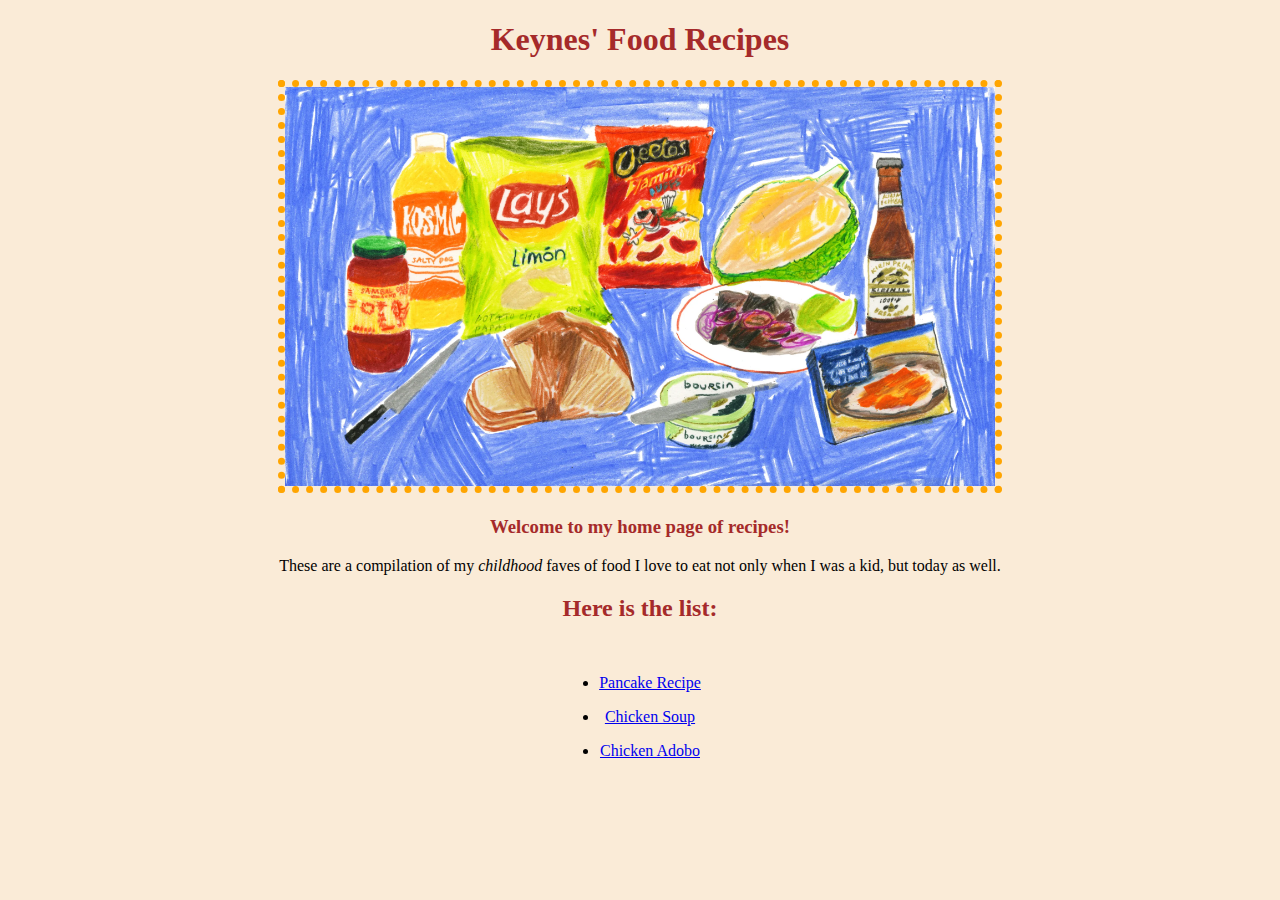
<file: index.html>
<!DOCTYPE html>
<html lang="en">
<head>
    <meta charset="UTF-8">
<title>Recipes</title>
<link rel="stylesheet" href="style.css">
</head>
  <body>
    <h1>Keynes' Food Recipes</h1>
    <img src="recipes/images/BA_wk15_drawing_4.webp" alt="Chef boy kenny boi">
    <p class="intro"><h3>Welcome to my home page of recipes! </h3><div>These are a compilation of my <em>childhood </em> faves of food I love to eat not only when I was a kid, but today as well.</div>
    <h2 class="here-box" id="list-box">Here is the list:</h2></p>
      <ul class="the-list">
        <li><p><a href="recipes/pancake-recipe.html"> Pancake Recipe</a></p>
        </li>
        <li><p><a href="recipes/chicken-soup.html"> Chicken Soup</a></p>
        </li>
        <li><p><a href="recipes/chicken-adobo.html"> Chicken Adobo</a></p>
        </li>
      </ul>
  </body>
</html>
</file>
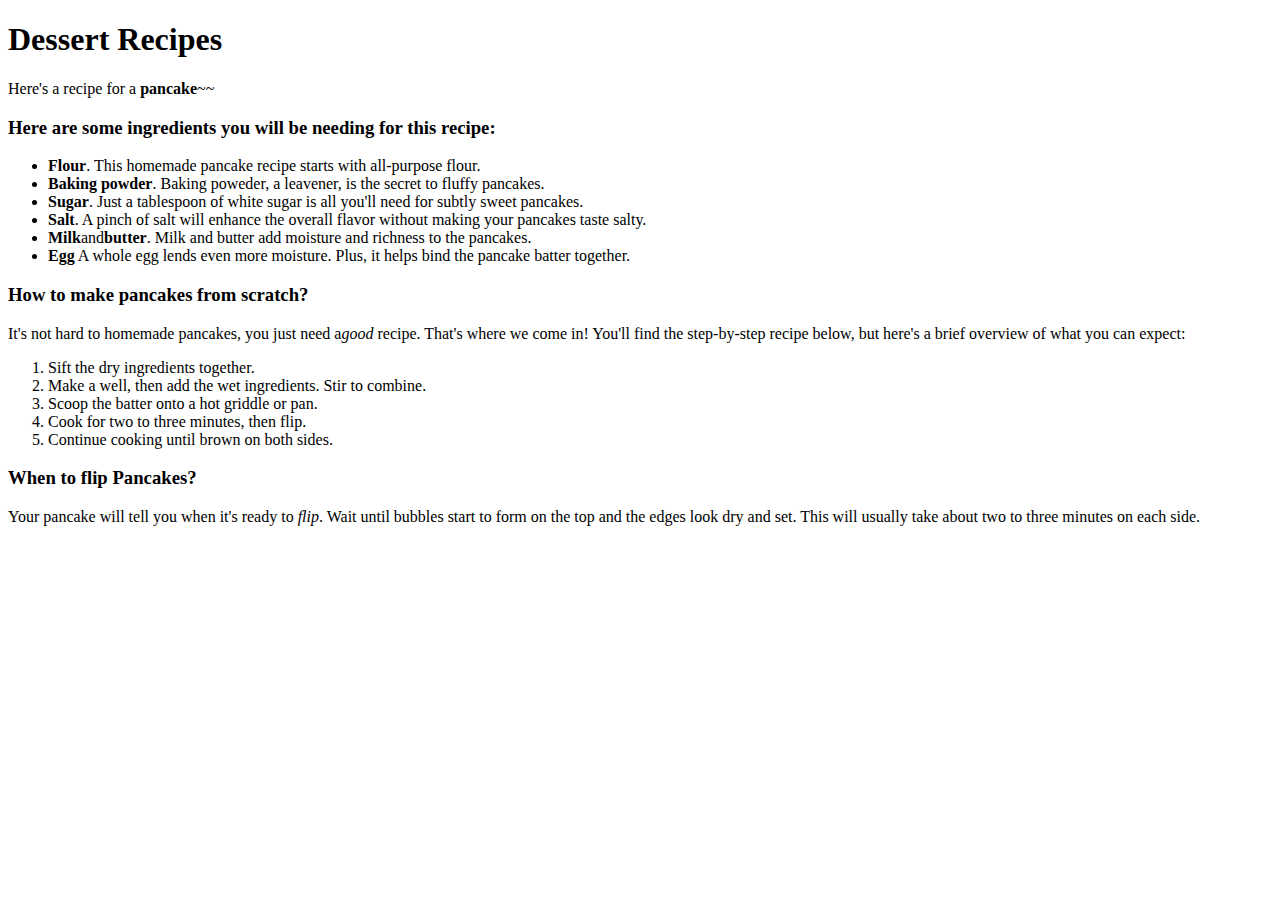
<file: recipes/index.html>
<!DOCTYPE html>
<html lang ="en">
  <head>
    <meta charset="UTF-8">
    <title>Recipes</title>
  </head>

  <body>
<h1>Dessert Recipes</h1>

Here's a recipe for a <strong>pancake</strong>~~
<p><h3>Here are some ingredients you will be needing for this recipe:</h3></p>

<p>
  <ul>
  <li><strong>Flour</strong>. This homemade pancake recipe starts with all-purpose flour.</li>
  <li><strong>Baking powder</strong>. Baking poweder, a leavener, is the secret to fluffy pancakes.</li>
  <li><strong>Sugar</strong>. Just a tablespoon of white sugar is all you'll need for subtly sweet pancakes.</li>
  <li><strong>Salt</strong>. A pinch of salt will enhance the overall flavor without making your pancakes taste salty.</li>
  <li><Strong>Milk</Strong>and<strong>butter</strong>. Milk and butter add moisture and richness to the pancakes.</li>
  <li><Strong>Egg</Strong> A whole egg lends even more moisture. Plus, it helps bind the pancake batter together.</li>
  </ul>
</p>

<h3><strong>How to make pancakes from scratch?</strong></h3>
<p>It's not hard to homemade pancakes, you just need a<em>good </em>recipe. That's where we come in! You'll find the step-by-step recipe below, but here's a brief overview of what you can expect:</p>

<p>
  <ol>
    <li>Sift the dry ingredients together.</li>
    <li>Make a well, then add the wet ingredients. Stir to combine.</li>
    <li>Scoop the batter onto a hot griddle or pan.</li>
    <li>Cook for two to three minutes, then flip.</li>
    <li>Continue cooking until brown on both sides.</li>
  </ol>
</p>

<p><h3>When to flip Pancakes?</h3></p>

<p>
Your pancake will tell you when it's ready to <em>flip</em>. Wait until bubbles start to form on the top and the edges look dry and set. This will usually take about two to three minutes on each side.
</p>



  </body>  



</html>
</file>
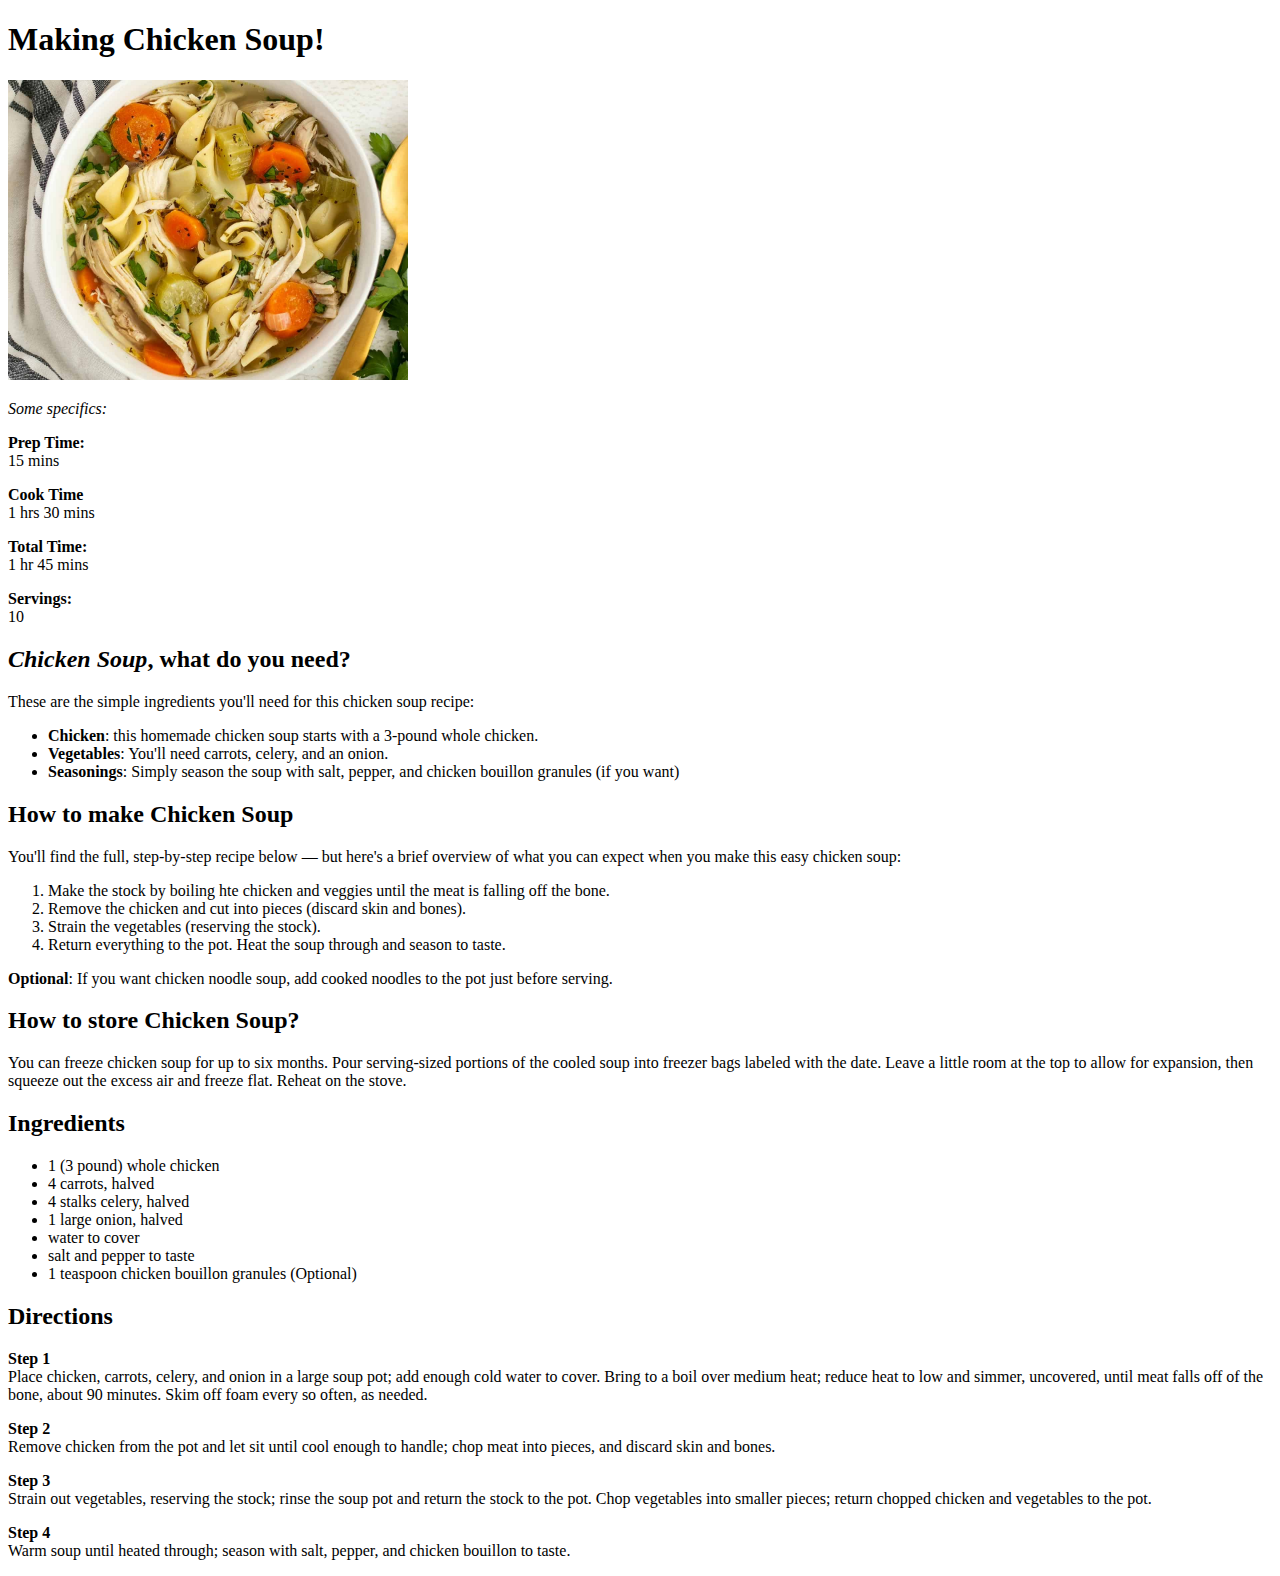
<file: recipes/chicken-soup.html>
<!DOCTYPE html>
<html lang="en">
  <head>
     <meta charset="UTF-8">
     <title>Chicken Soup</title>
  </head>

  

  <h1><strong>Making Chicken Soup!</strong></h1>
  <img src="images/Homemade-Chicken-Noodle-Soup-close-e.jpg" length="400" width="400" alt="Delicious Chicken Soup">
  <p><em>Some specifics:</em></p>
  <p><strong>Prep Time:</strong> <br>15 mins</p>
  <p><strong>Cook Time</strong> <br>1 hrs 30 mins</br></p>
  <p><strong>Total Time:</strong> <br>1 hr 45 mins</p>
  <p><strong>Servings:</strong> <br>10</p>
  
<h2><em>Chicken Soup</em>, what do you need?</h2>
<p>These are the simple ingredients you'll need for this chicken soup recipe:</p>
<p>
  <ul>
    <li><strong>Chicken</strong>: this homemade chicken soup starts with a 3-pound whole chicken.</li>
    <li><strong>Vegetables</strong>: You'll need carrots, celery, and an onion.</li>
    <li><strong>Seasonings</strong>: Simply season the soup with salt, pepper, and chicken bouillon granules (if you want)</li>
    </ul>
</p>

<h2>How to make Chicken Soup</h2>

<p>You'll find the full, step-by-step recipe below — but here's a brief overview of what you can expect when you make this easy chicken soup:
</p>

<p>
  <ol>
    <li>Make the stock by boiling hte chicken and veggies until the meat is falling off the bone.</li>
    <li>Remove the chicken and cut into pieces (discard skin and bones).</li>
    <li>Strain the vegetables (reserving the stock).</li>
    <li>Return everything to the pot. Heat the soup through and season to taste.</li>
  </ol>
  <strong>Optional</strong>: If you want chicken noodle soup, add cooked noodles to the pot just before serving.
</p>

<h2>How to store Chicken Soup?</h2>

<p>You can freeze chicken soup for up to six months. Pour serving-sized portions of the cooled soup into freezer bags labeled with the date. Leave a little room at the top to allow for expansion, then squeeze out the excess air and freeze flat. Reheat on the stove.</p>

<h2>Ingredients</h2>

<p>
  <ul>
    <li>1 (3 pound) whole chicken</li>
    <li>4 carrots, halved</li>
    <li>4 stalks celery, halved</li>
    <li>1 large onion, halved</li>
    <li>water to cover</li>
    <li>salt and pepper to taste</li>
    <li>1 teaspoon chicken bouillon granules (Optional)</li>
  </ul>
</p>

<h2>Directions</h2>

<p><strong>Step 1</strong> <br> Place chicken, carrots, celery, and onion in a large soup pot; add enough cold water to cover. Bring to a boil over medium heat; reduce heat to low and simmer, uncovered, until meat falls off of the bone, about 90 minutes. Skim off foam every so often, as needed.</p>

<p><strong>Step 2</strong><br> Remove chicken from the pot and let sit until cool enough to handle; chop meat into pieces, and discard skin and bones.</p>

<p><strong>Step 3</strong><br> Strain out vegetables, reserving the stock; rinse the soup pot and return the stock to the pot. Chop vegetables into smaller pieces; return chopped chicken and vegetables to the pot.</p>

<p><strong>Step 4</strong><br> Warm soup until heated through; season with salt, pepper, and chicken bouillon to taste.</p>












</html>
</file>
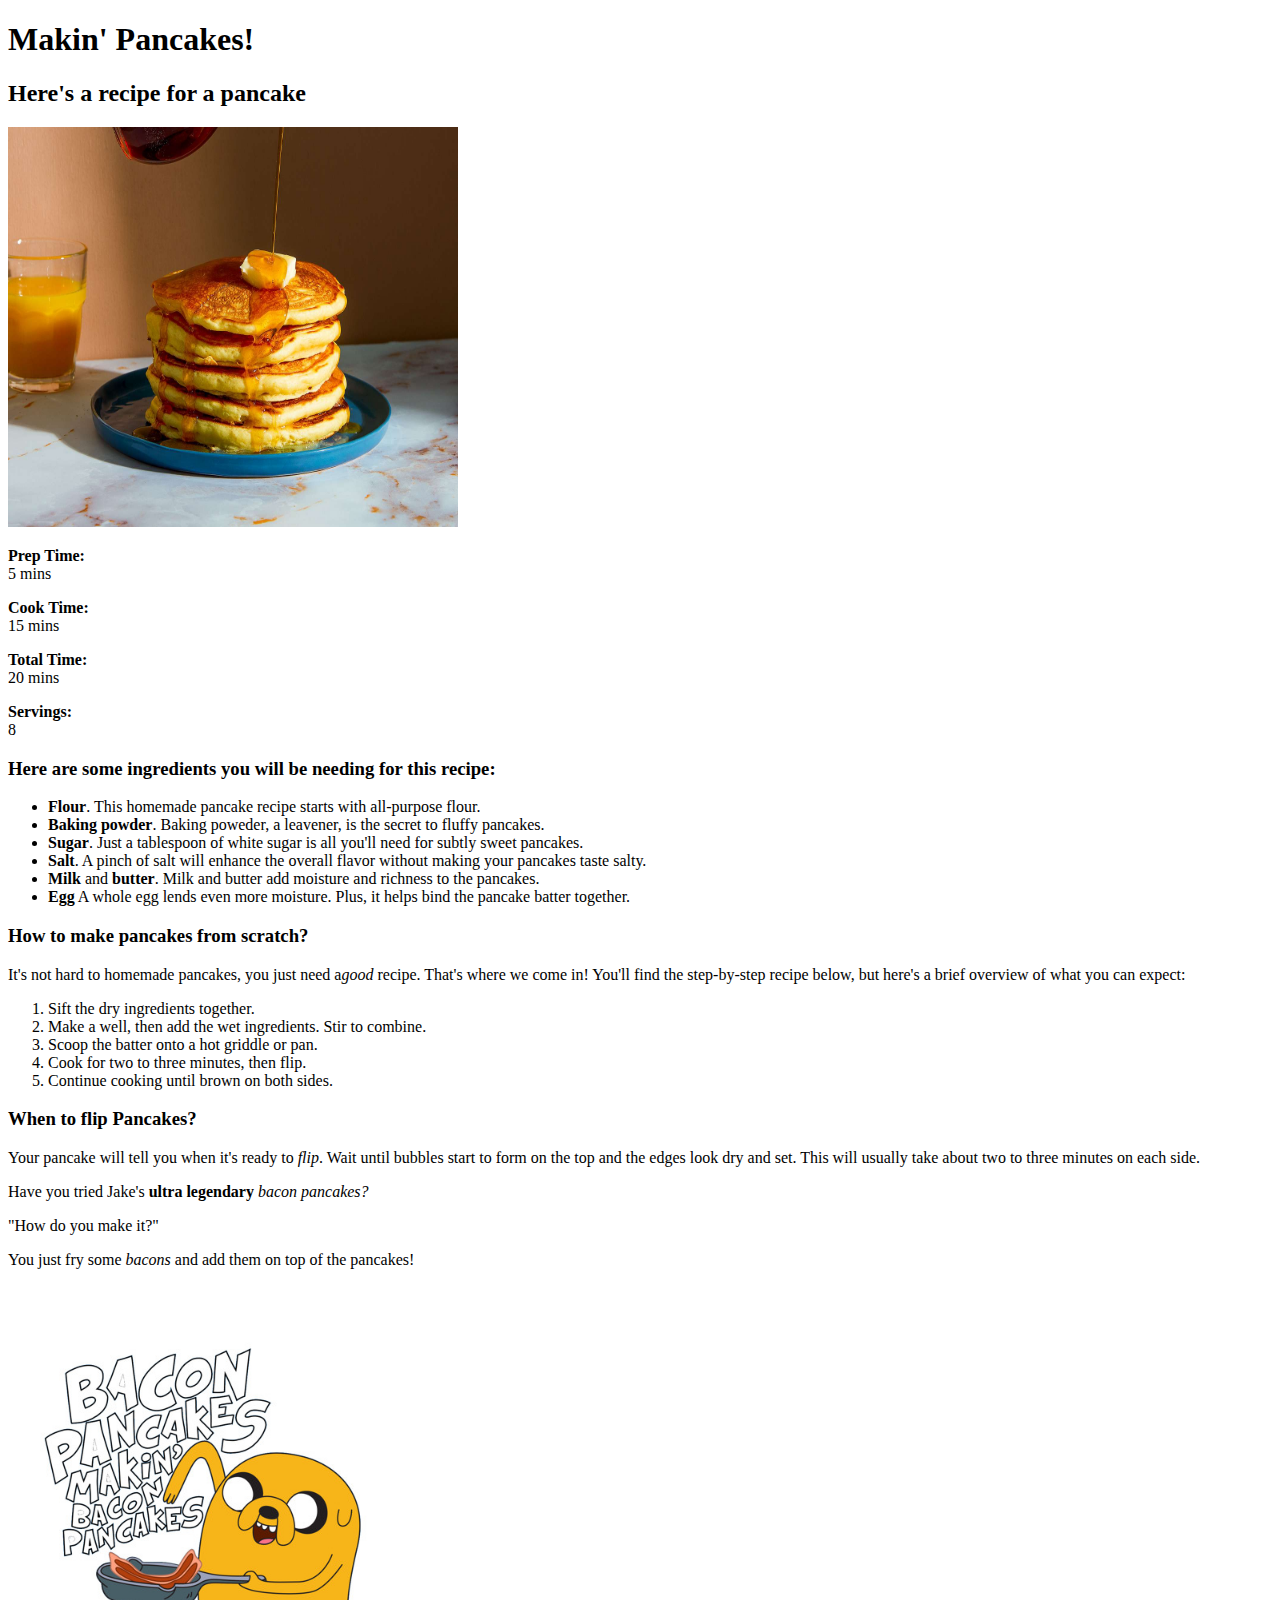
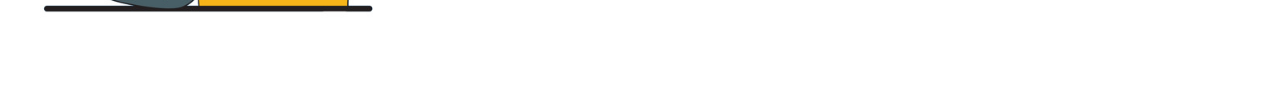
<file: recipes/pancake-recipe.html>
<!DOCTYPE html>
<html lang ="en">
  <head>
    <meta charset="UTF-8">
    <title>Recipes</title>
  </head>
  <body>
<h1>Makin' Pancakes!</h1>

<h2>Here's a recipe for a <strong>pancake</strong></h2>
<p><img src="images/pancake-with-butter-on-top.jpg" width="450" height="400" alt ="good ol' pancake"></p>
<p><strong>Prep Time:</strong> <br>5 mins</br></p>
<p><strong>Cook Time:</strong><br>15 mins</br></p>
<p><strong>Total Time:</strong> <br>20 mins</br></p>
<p><strong>Servings:</strong> <br>8</br></p>

<p><h3>Here are some ingredients you will be needing for this recipe:</h3></p>

<p>
  <ul>
  <li><strong>Flour</strong>. This homemade pancake recipe starts with all-purpose flour.</li>
  <li><strong>Baking powder</strong>. Baking poweder, a leavener, is the secret to fluffy pancakes.</li>
  <li><strong>Sugar</strong>. Just a tablespoon of white sugar is all you'll need for subtly sweet pancakes.</li>
  <li><strong>Salt</strong>. A pinch of salt will enhance the overall flavor without making your pancakes taste salty.</li>
  <li><Strong>Milk </Strong>and <strong> butter</strong>. Milk and butter add moisture and richness to the pancakes.</li>
  <li><Strong>Egg</Strong> A whole egg lends even more moisture. Plus, it helps bind the pancake batter together.</li>
  </ul>
</p>

<h3><strong>How to make pancakes from scratch?</strong></h3>
<p>It's not hard to homemade pancakes, you just need a<em>good </em>recipe. That's where we come in! You'll find the step-by-step recipe below, but here's a brief overview of what you can expect:</p>

<p>
  <ol>
    <li>Sift the dry ingredients together.</li>
    <li>Make a well, then add the wet ingredients. Stir to combine.</li>
    <li>Scoop the batter onto a hot griddle or pan.</li>
    <li>Cook for two to three minutes, then flip.</li>
    <li>Continue cooking until brown on both sides.</li>
  </ol>
</p>

<p><h3>When to flip Pancakes?</h3></p>

<p>
Your pancake will tell you when it's ready to <em>flip</em>. Wait until bubbles start to form on the top and the edges look dry and set. This will usually take about two to three minutes on each side.
</p>

<p>Have you tried Jake's <strong>ultra legendary</strong> <em>bacon pancakes?</em></p>

<p>"How do you make it?"</p>
<p>You just fry some <em>bacons</em> and add them on top of the pancakes!</p>
<img src="images/jake-bacon-pancakes.jpg" width="400" length="400" alt="Jake makin' bacon pancakes">

</body>  



</html>
</file>
<file: style.css>
html {
    text-align: center;
}

body  {
    font-family:fantasy;
    background-color: antiquewhite;
}

body h1,
h3,
.here-box {
    color: brown;
}

img {
    border: 7px dotted orange;
    height:auto;
    width: 710px
}

.Here {
    font-style: oblique;
}

.the-list {
    text-align: center;
    list-style-position: outside;
}

ul {
    display:inline-block;
    margin-right: 20px;
}
</file>
